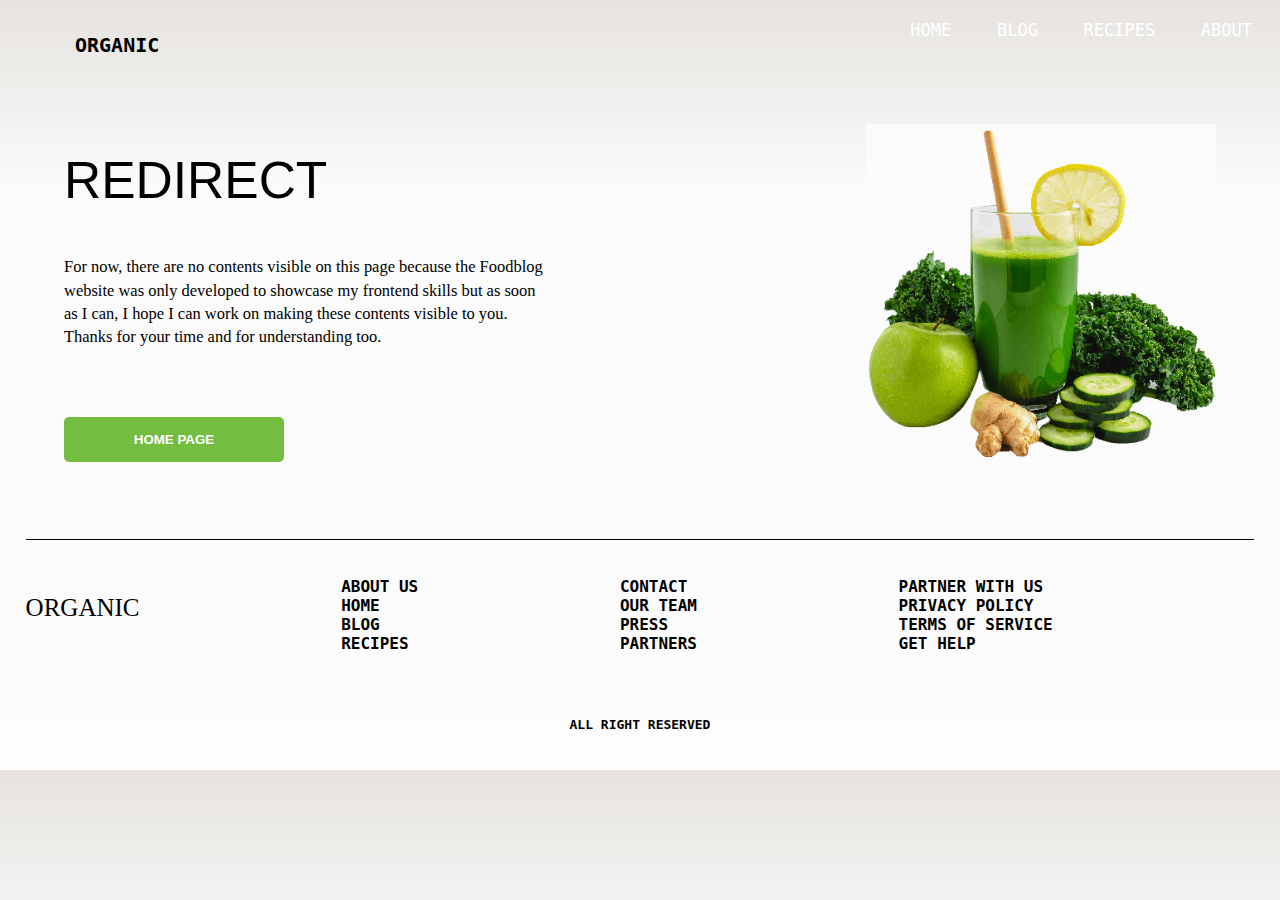
<file: readmore.html>
<!DOCTYPE html>
<html lang="en">
<head>
    <meta charset="UTF-8">
    <meta http-equiv="X-UA-Compatible" content="IE=edge">
    <meta name="viewport" content="width=device-width, initial-scale=-3.0, maximum-scale=-3.0, user-scale=1.0">
    <title>Document</title>
    <link rel="stylesheet" href="readme.css">
</head>
<body>
    <!--=================================================NAVIGATION BAR==========================================================-->
    
    <nav>
        <input type="checkbox" id="check">
        <label for="check" class="checkbtn">
            <i class="fa-solid fa-bars"></i>
        </label>
        <label class="logo ">ORGANIC</label>
        <ul class="links ">
            <li><a href="index.html">HOME</a></li>
            <li><a href="blog.html">BLOG</a></li>
            <li><a href="recipe.html">RECIPES</a></li>
            <li><a href="about.html">ABOUT</a></li>
    
        </ul>
    </nav>

<section class="content">
    <main>
        <article class="text ">
            <h1>REDIRECT </h1>
            <p>For now, there are no contents visible on this page because the Foodblog website was only developed to showcase my
            frontend skills but as soon as I can, I hope I can work on making these contents visible to you. Thanks for your time
            and for understanding too.</p>
            <a href="index.html"><button class="landingpage-button ">HOME PAGE</button></a>
        </article>
        <section class="landing-image ">
            <img src="images/landing image.png">
        </section>
    </main>
    <!--=================================================FOOTER==========================================================-->
    <footer>
        <section class="footer-container ">
            <div>
                <h1>ORGANIC</h1>
            </div>
            <div>
                <ul>
                    <li>ABOUT US</li>
                    <li>HOME</li>
                    <li>BLOG</li>
                    <li>RECIPES</li>
                </ul>
            </div>
            <div>
                <ul>
                    <li>CONTACT</li>
                    <li>OUR TEAM</li>
                    <li>PRESS</li>
                    <li>PARTNERS</li>
                </ul>
            </div>
            <div>
                <ul>
                    <li>PARTNER WITH US</li>
                    <li>PRIVACY POLICY</li>
                    <li>TERMS OF SERVICE</li>
                    <li>GET HELP</li>
                </ul>
            </div>
            <div class=" socials ">
                <a href="https://github.com/ForJessicaSake "><i class="fa-brands fa-github "></i></a>
                <a href="https://twitter.com/forJessica_sake "><i class="fa-brands fa-twitter "></i></a>
                <a href="https://www.linkedin.com/in/jessica-joseph-79629a218/ "><i class="fa-brands fa-linkedin "></i></a>
            </div>
        </section>
            <h4 style="margin-bottom: 3%;">ALL RIGHT RESERVED</h4>
    </footer>
</body>
</html>
</file>
<file: readme.css>
* {
    margin: 0;
    padding: 0;
    box-sizing: border-box;
}

body {
    background-image: linear-gradient(to bottom, #e6e3df, #fbfbfb, #fbfbfb, #fbfbfb, #fdfdfd);
}
/*=======================================================NAV PAGE==========================================================*/

nav {
    height: 60px;
    width: 100%;
    align-self: center;
}

label.logo {
    font-size: 20px;
    padding: 0px 75px;
    font-weight: bold;
    font-family: 'Inconsolata', monospace;
    line-height:90px;
}

nav ul {
    float: right;
    margin-right: 10px;
    font-family: 'Inconsolata', monospace;
    margin-left: 20px;   

}

nav ul li {
    display: inline-block;
    line-height: 60px;
    margin: 0 5px;
}

nav ul li a {
    color: white;
    font-size: 17px;
    padding: 7px 13px;
    border-radius: 3px;
    text-decoration: none;
}

a.active,
a:hover {
    background: #73bd41;
    transition: .5s;
    color: black;
}

.checkbtn {
    font-size: 30px;
    color: white;
    float: right;
    line-height: 80px;
    margin-right: 40px;
    cursor: pointer;
    display: none;
}

#check {
    display: none;
}


/*=======================================================MAIN==========================================================*/

main {
    display: flex;
    flex-wrap: wrap;
    flex-direction: row;
    justify-content: space-between;
    margin: 5%;
}

.text {
    width: 60%;
    margin-top: 2%;
    line-height: 1.3;
}

.landing-image img {
    width: 350px;
}

.text h1 {
    font-family: 'Lucida Sans', 'Lucida Sans Regular', 'Lucida Grande', 'Lucida Sans Unicode', Geneva, Verdana, sans-serif;
    font-weight: normal;
    font-size: 3.22em;
}

.text p {
    width: 70%;
    font-size: 1.03em;
    line-height: 1.4;
    margin-top: 6%;
    font-family: 'Times New Roman', Times, serif;
}

.landingpage-button {
    margin-top: 10%;
    width: 220px;
    padding: 15px;
    background-color: #73bd41;
    color: white;
    font-weight: bold;
    border-radius: 5px;
    border: 0px;
    cursor: pointer;
}


/*=======================================================FOOTER==========================================================*/


.footer-container {
    display: flex;
    justify-content: space-between;
    border-top: 1px solid black;
    margin: 6% 2% 5% 2%;
    cursor: pointer;
}

.footer-container div {
    margin-top: 3%;
}

.footer-container ul {
    list-style: none;
    font-family: 'Inconsolata', monospace;
    font-weight: bold;
}

.footer-container h1 {
    font-family: 'Kaushan Script', cursive;
    font-weight: normal;
    font-size: 25px;
    margin-top: 15%;
}

h4 {
    text-align: center;
    font-size: 13px;
    font-family: 'Inconsolata', monospace;
}

.socials a {
    text-decoration: none;
    color: black;
}

.socials a i {
    width: 40px;
}

/*=======================================================MEDIAQUERIES==========================================================*/

@media only screen and (max-width: 480px) and (min-width: 320px) {
    html,
    body {
        width: 140%;
        margin: 0;
        padding: 0;
        overflow-x: hidden;
    }  
     label.logo {
        font-size: 30px;
        padding-left: 50px;   
        font-family: 'Inconsolata', monospace;
    }
    .checkbtn {
        display: block;
    }
    nav ul {
        position: fixed;
        width: 55%;
        height: 100vh;
        top: 80px;
        left: -100%;
        text-align: center;
        background-color: rgb(60, 151, 61);
        transition: all .5s;

    }
    nav ul li {
        display: block;
        margin: 50px 0;
        line-height: 30px;
        color: black;
    }
    nav ul li a {
        font-size: 20px;
    }
    a:hover,
    a.active {
        background: none;
        color: white;
    }
    #check:checked~ul {
        left: 0;
    }
    .content {
        height: calc(100vh-80px);

    }
   
    .landing-image img {
        margin-top: 7%;
    }
    .text {
        width: 60%;
        margin-top: 2%;
        line-height: 1.3;
    }
    .text h1 {
        font-size: 1.8em;
    }
    .text p {
        width: 100%;
        font-size: 1em;
    }
}
@media only screen and (max-width: 768px) and (min-width: 481px) {
  html,
    body {
        width: 100%;
        margin: 0;
        padding: 0;
        overflow-x: hidden;
    }
    label.logo {
        font-size: 30px;
        padding-left: 50px;   
        font-family: 'Inconsolata', monospace;
    }
    .checkbtn {
        display: block;
    }
    nav ul {
        position: fixed;
        width: 60%;
        height: 50vh;
        top: 80px;
        left: -100%;
        transition: all .5s;
        text-align: center;
        background-color: rgb(60, 151, 61);
        transition: all .5s;

    }
    nav ul li {
        display: block;
        margin: 50px 0;
        line-height: 30px;
        color: black;
    }
    nav ul li a {
        font-size: 20px;
    }
    a:hover,
    a.active {
        background: none;
        color: white;
    }
    #check:checked~ul {
        left: 0;
    }
    .content {
        height: calc(100vh-80px);
    }
    
    .landing-image img {
        margin-top: 7%;
    }
    .text h1 {
        font-size: 2.4em;
    }
    .text p {
        width: 100%;
    }
}

@media only screen and (max-width: 1024px) and (min-width: 769px) {
    html,
    body {
        width: 100%;
        margin: 0;
        padding: 0;
        overflow-x: hidden;
    }
       label.logo {
        font-size: 20px;
        padding-left: 50px;   
        font-family: 'Inconsolata', monospace;

    }
    nav ul li a {
        font-size: 20px;
    }

    .landing-image img {
        margin-top: 7%;
    }
    .text h1 {
        font-size: 2.4em;
    }
    .text p {
        width: 100%;
    }
}
</file>
